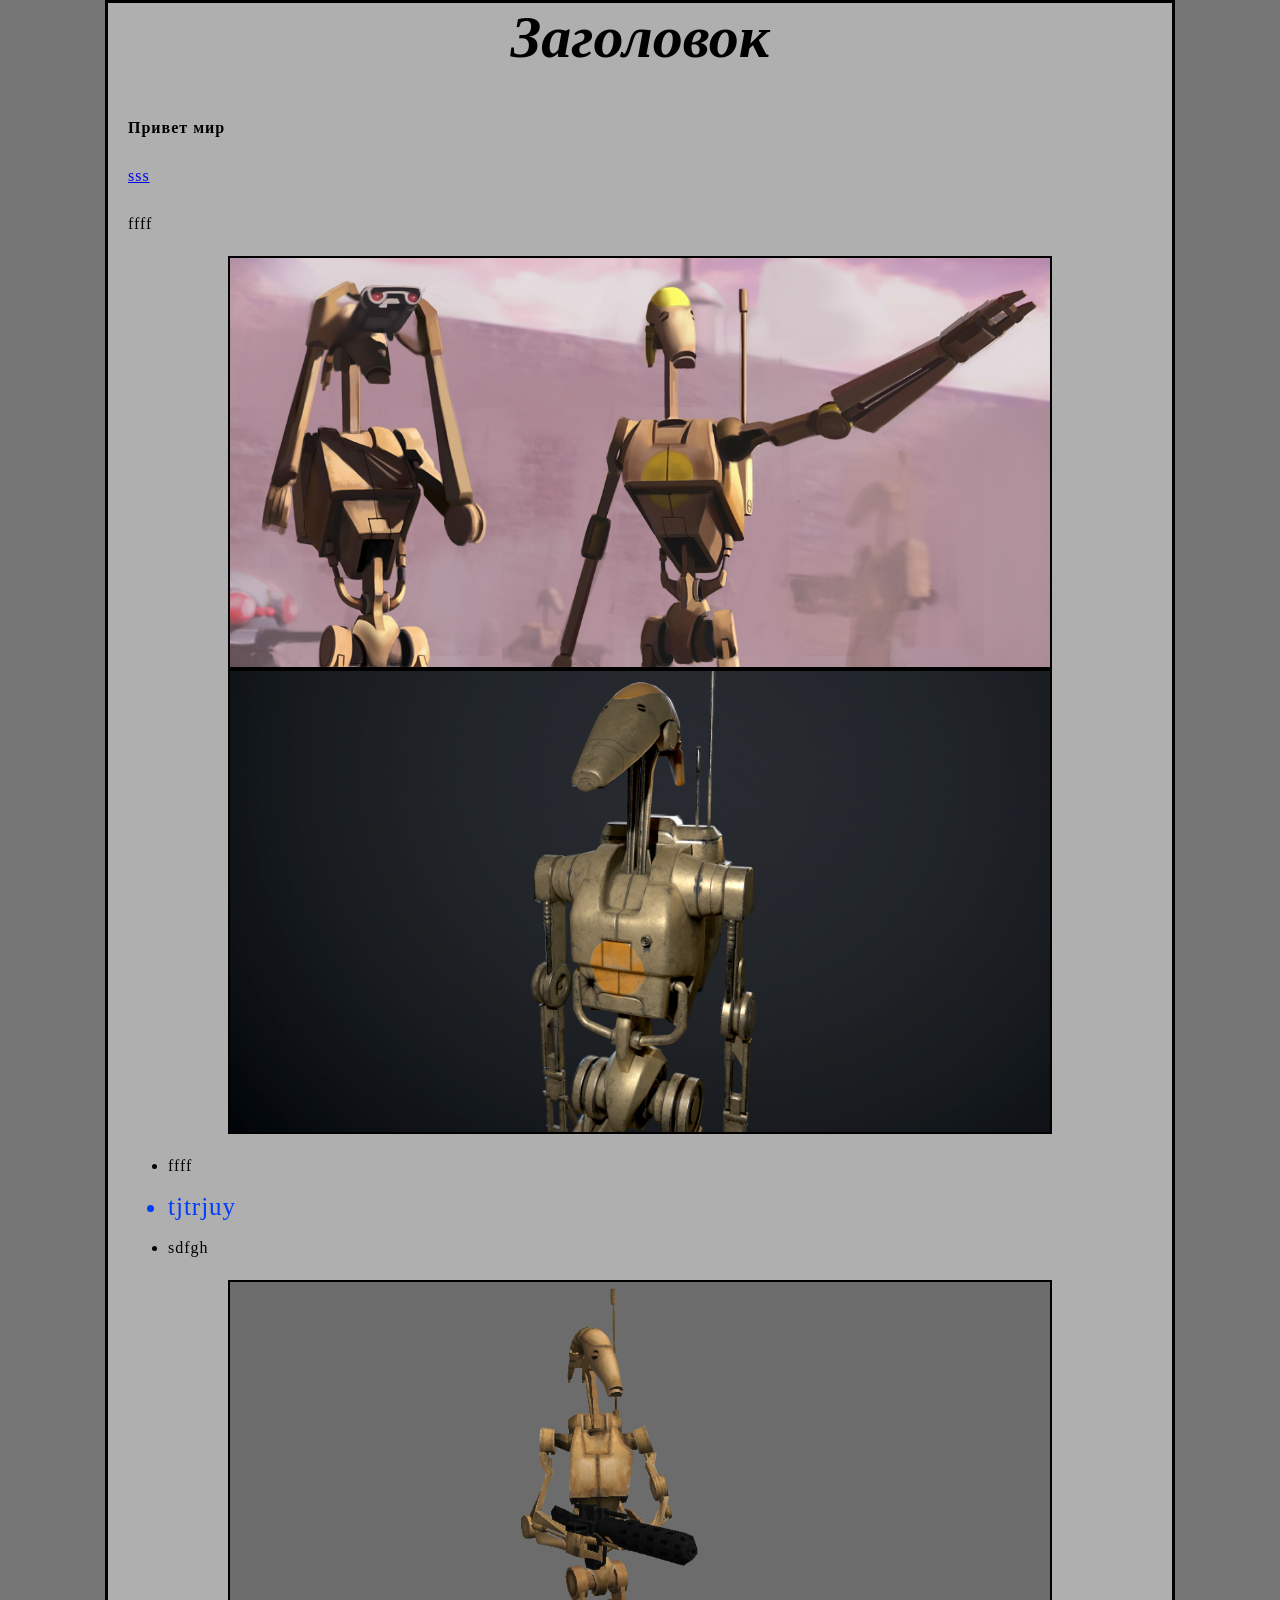
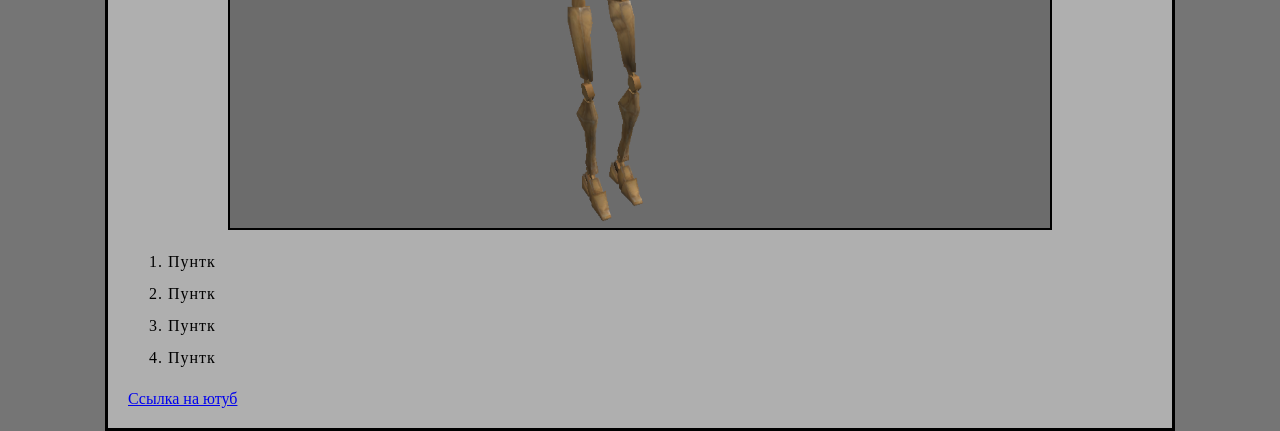
<file: index.html>
<html>
    <head>
        <meta charset="utf-8"> 
        <title>Моя первая страница</title>
        <link href="style/style.css" rel="stylesheet" type="text/css">
        <link href="image/anthony-crew-droid-render-5.jpg" rel="stylesheet">
    </head>
    <body>
        <h1><em>Заголовок</em></h1>
        <p><strong>Привет мир</strong></p>
        <p><a href="page1.html">sss</a></p>
        <p>ffff</p>
        <a href=""csdfghj>
            <img src="image/bagira732-droids-b1-1-1cf8f467-wn1n.jpg" alt="B1">
            <img src="image/anthony-crew-droid-render-5.jpg" alt="sd">
        </a>
        <ul>
            <li>ffff</li>
            <li class="myclass">tjtrjuy</li>
            <li>sdfgh</li>
        </ul>
        <img src="image/E5C.1.png" alt="B1">
        
        <ol>
            <li>Пунтк</li>
            <li>Пунтк</li>
            <li>Пунтк</li>
            <li>Пунтк</li>
        </ol>
        <a href="https://www.youtube.com/watch?v=0uU8vvMpwZo">Ссылка на ютуб</a>
    </body>
</html>
</file>
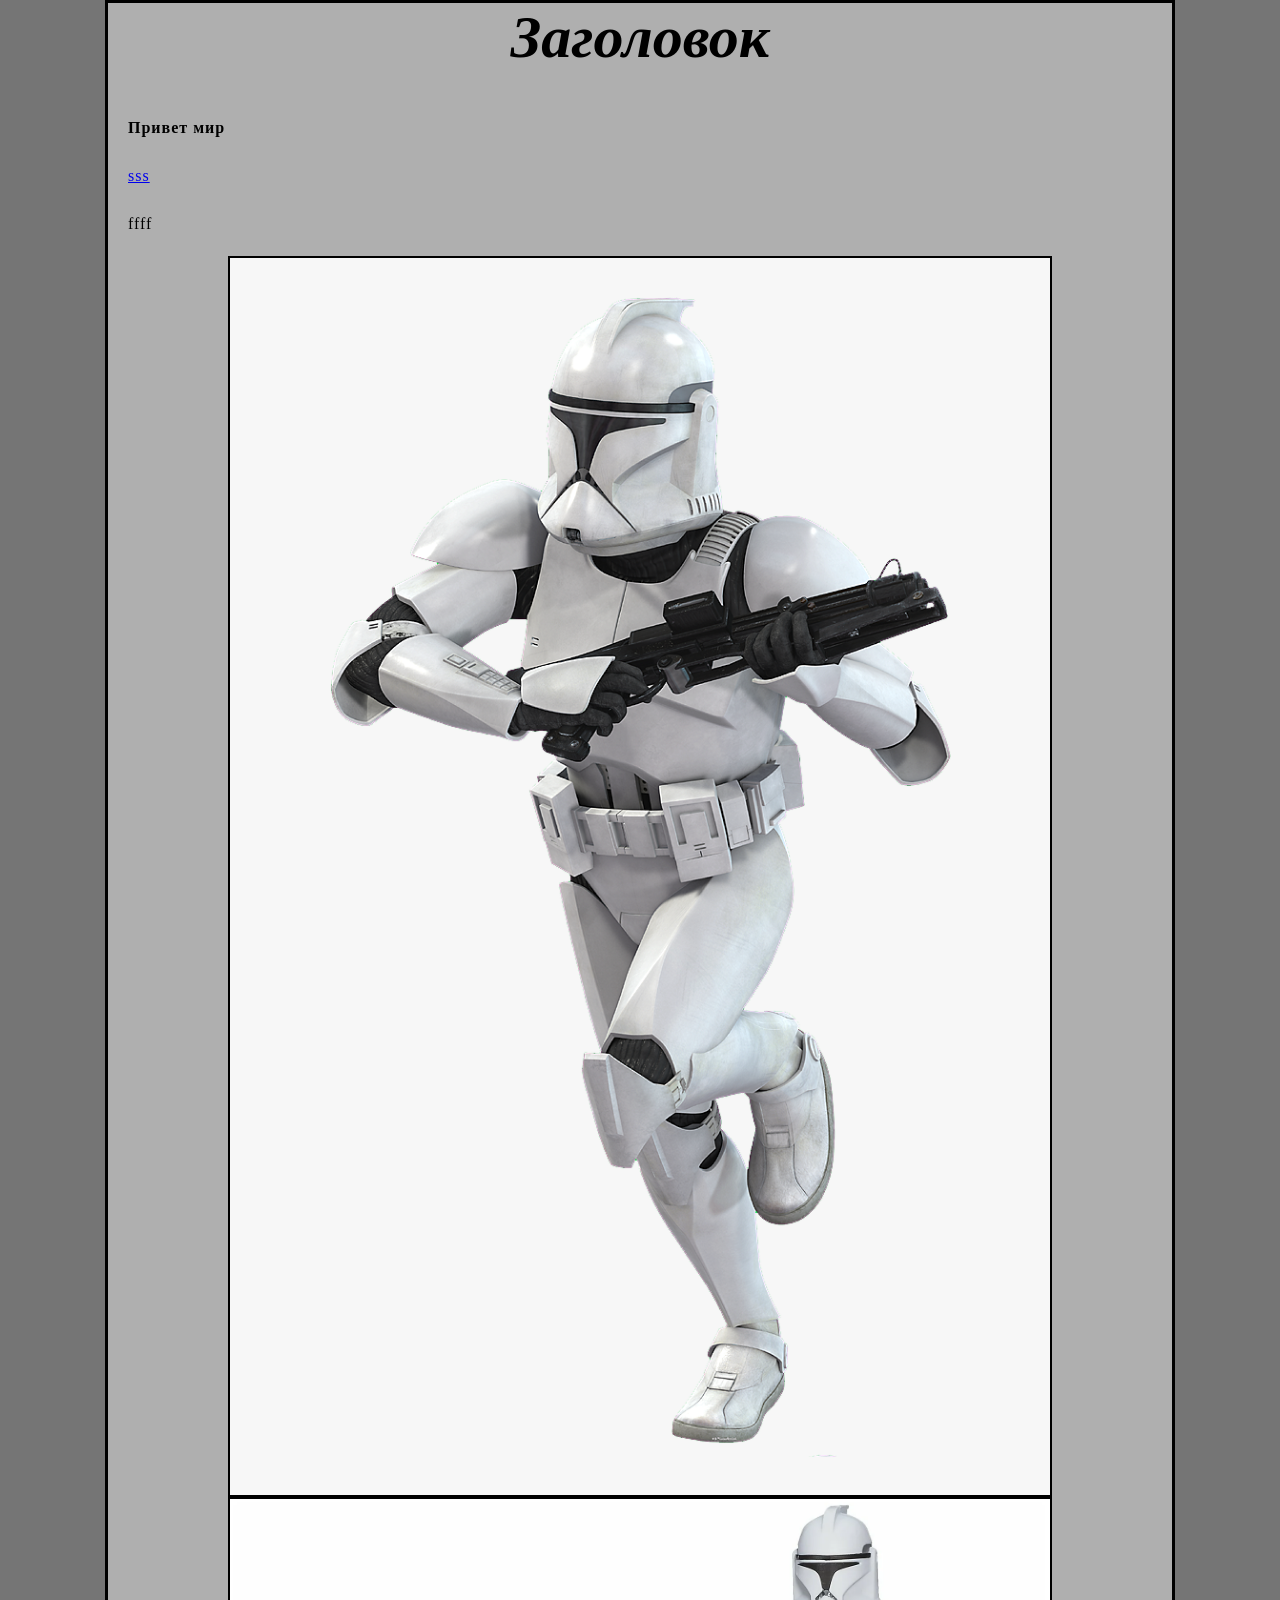
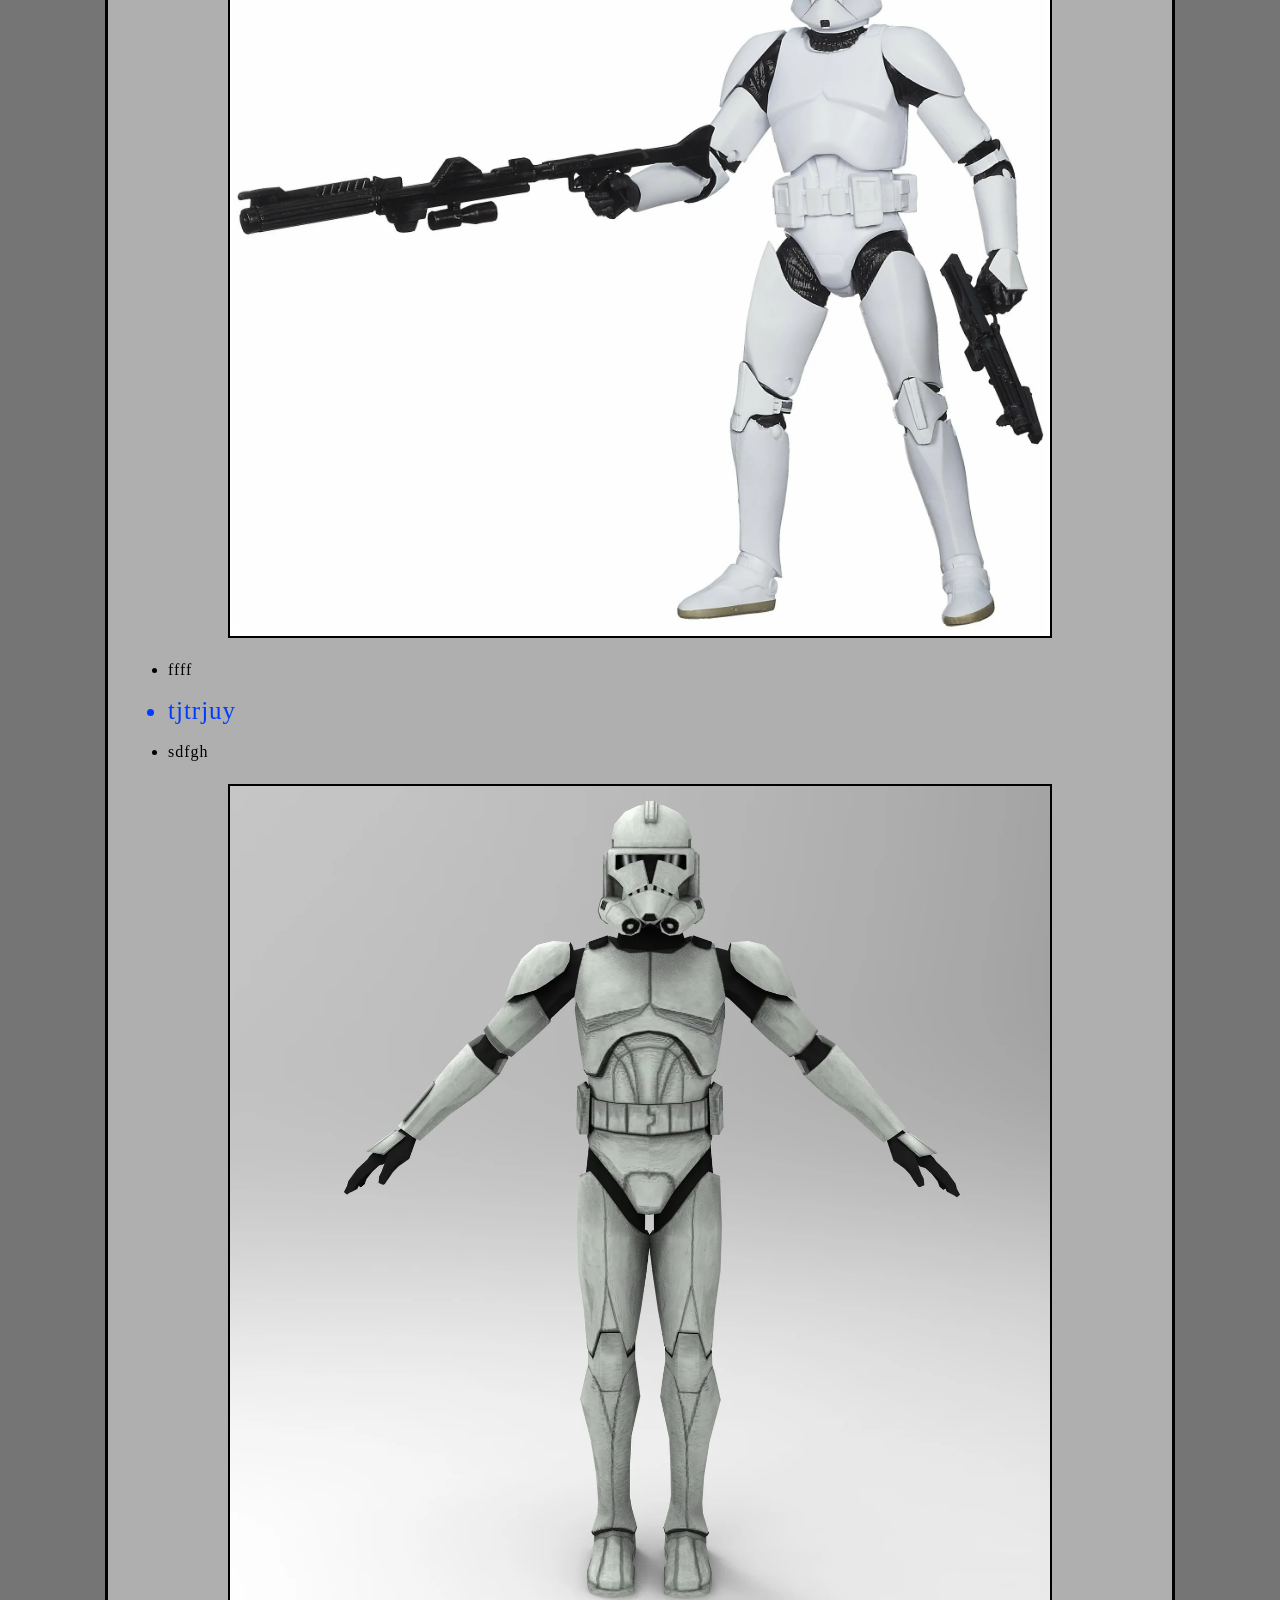
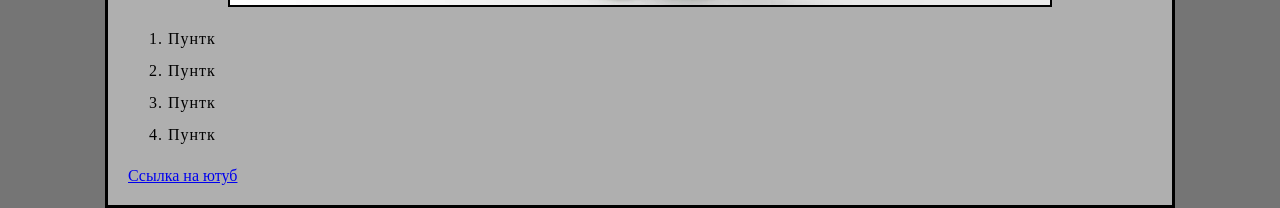
<file: page1.html>
<html>
    <head>
        <meta charset="utf-8"> 
        <title>Моя первая страница</title>
        <link href="style/style.css" rel="stylesheet" type="text/css">
        <link href="image/anthony-crew-droid-render-5.jpg" rel="stylesheet">
    </head>
    <body>
        <h1><em>Заголовок</em></h1>
        <p><strong>Привет мир</strong></p>
        <p><a href="index.html">sss</a></p>
        <p>ffff</p>
        <a href=""csdfghj>
            <img src="image/127-1278541_clone-trooper-phase-1-png-transparent-png.png" alt="ва">
            <img src="image/orig.webp" alt="ва">
        </a>
        <ul>
            <li>ffff</li>
            <li class="myclass">tjtrjuy</li>
            <li>sdfgh</li>
        </ul>
        <img src="image/il_1588xN.2184828156_jx8h.webp" alt="ва">
        
        <ol>
            <li>Пунтк</li>
            <li>Пунтк</li>
            <li>Пунтк</li>
            <li>Пунтк</li>
        </ol>
        <a href="https://www.youtube.com/watch?v=nAUYSAFkeZA">Ссылка на ютуб</a>
    </body>
</html>
</file>
<file: style/style.css>
html {
    font-family: 'Reggae One', cursive;
    background-color: #313131aa;
}
h1{
    font-size: 60px;
    text-align: center;
}
p,li{
    font-size: 16px;
    line-height: 2;
    letter-spacing: 1px;
}
body {
    width: 80%;
    margin: 0 auto;
    background-color: rgb(175, 175, 175);
    padding: 0 20px 20px 20px;
    border: 3px solid rgb(0, 0, 0);
}
img {
    display: block;
    margin: 0 auto;
    width: 80%;
    border: 2px solid black;
}
.myclass {
    font-size: 25px;
    color: rgb(0, 60, 255);
}
</file>
